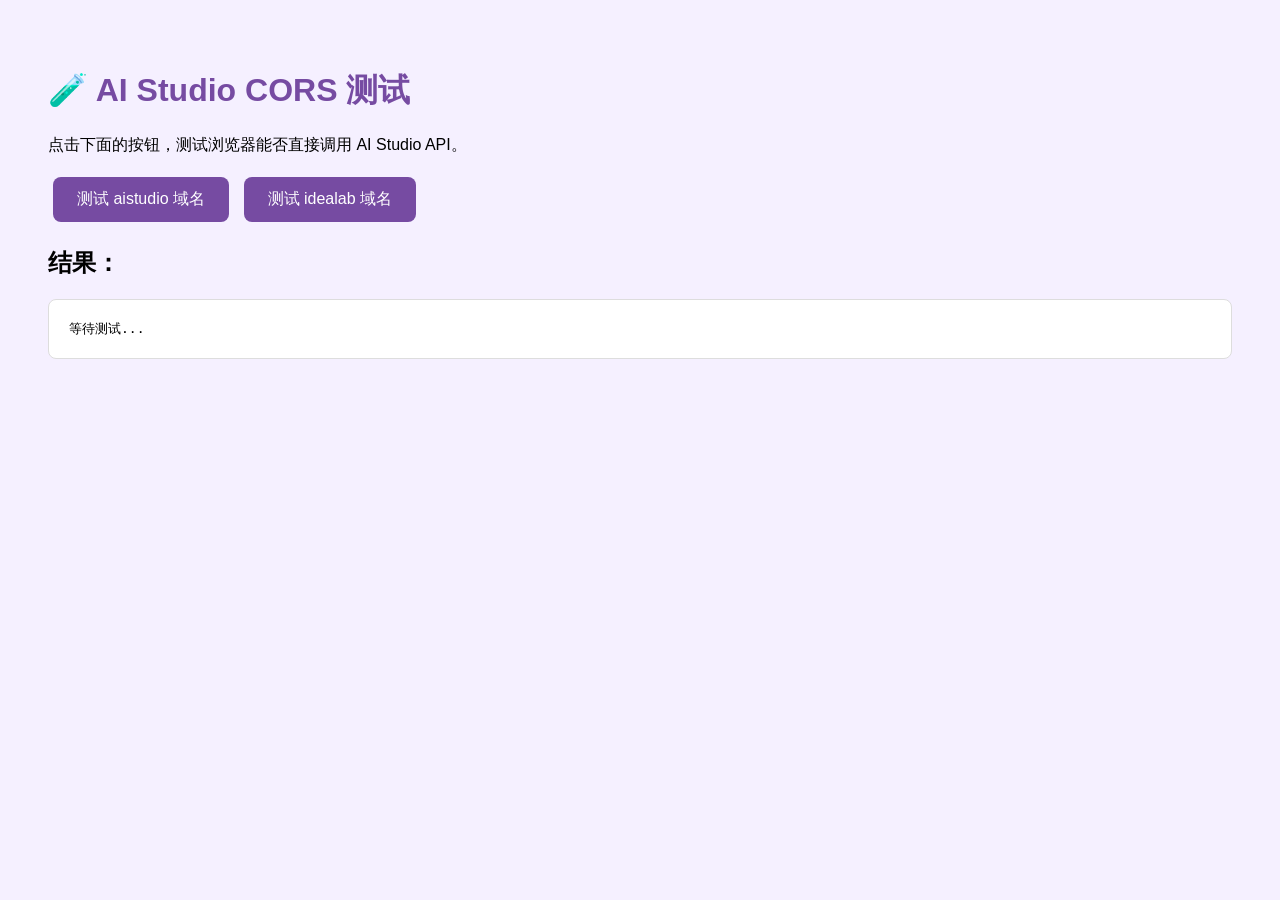
<file: test_cors.html>
<!DOCTYPE html>
<html>
<head>
  <meta charset="UTF-8">
  <title>CORS Test</title>
  <style>
    body { font-family: sans-serif; padding: 40px; background: #f5f0ff; }
    button { padding: 12px 24px; font-size: 16px; cursor: pointer; border: none; border-radius: 8px; background: #764ba2; color: white; margin: 5px; }
    pre { background: white; padding: 20px; border-radius: 8px; border: 1px solid #ddd; white-space: pre-wrap; word-break: break-all; }
    h1 { color: #764ba2; }
    .ok { color: green; font-weight: bold; }
    .fail { color: red; font-weight: bold; }
  </style>
</head>
<body>
  <h1>🧪 AI Studio CORS 测试</h1>
  <p>点击下面的按钮，测试浏览器能否直接调用 AI Studio API。</p>
  
  <button onclick="testAPI('aistudio')">测试 aistudio 域名</button>
  <button onclick="testAPI('idealab')">测试 idealab 域名</button>
  
  <h2>结果：</h2>
  <pre id="result">等待测试...</pre>

  <script>
    async function testAPI(domain) {
      var url = domain === 'idealab' 
        ? 'https://idealab.alibaba-inc.com/api/aiapp/run/vAKIOhyPlmw/1.0.4'
        : 'https://aistudio.alibaba-inc.com/api/aiapp/run/vAKIOhyPlmw/1.0.4';
      
      var result = document.getElementById('result');
      result.textContent = '⏳ 正在测试 ' + url + ' ...';
      
      try {
        var r = await fetch(url, {
          method: 'POST',
          headers: {
            'X-AK': '5c406f762ebb2b38aba46d5511ea4ff8',
            'Content-Type': 'application/json'
          },
          body: JSON.stringify({
            empId: '000000',
            question: '你好，请简单介绍一下搜打撤玩法',
            sessionId: 'cors-test-' + Date.now(),
            stream: false
          })
        });
        var d = await r.json();
        if (d.success) {
          result.innerHTML = '<span class="ok">✅ 成功！CORS 没有问题！</span>\n\n' + 
            '域名：' + domain + '\n' +
            '返回内容：\n' + (d.data && d.data.content ? d.data.content.substring(0, 500) : JSON.stringify(d, null, 2));
        } else {
          result.innerHTML = '<span class="fail">❌ API 返回错误</span>\n\n' + JSON.stringify(d, null, 2);
        }
      } catch (e) {
        result.innerHTML = '<span class="fail">❌ 请求失败（可能是 CORS 问题）</span>\n\n' + 
          '错误：' + e.message + '\n\n' +
          '这说明浏览器阻止了跨域请求，需要代理服务器。';
      }
    }
  </script>
</body>
</html>
</file>
